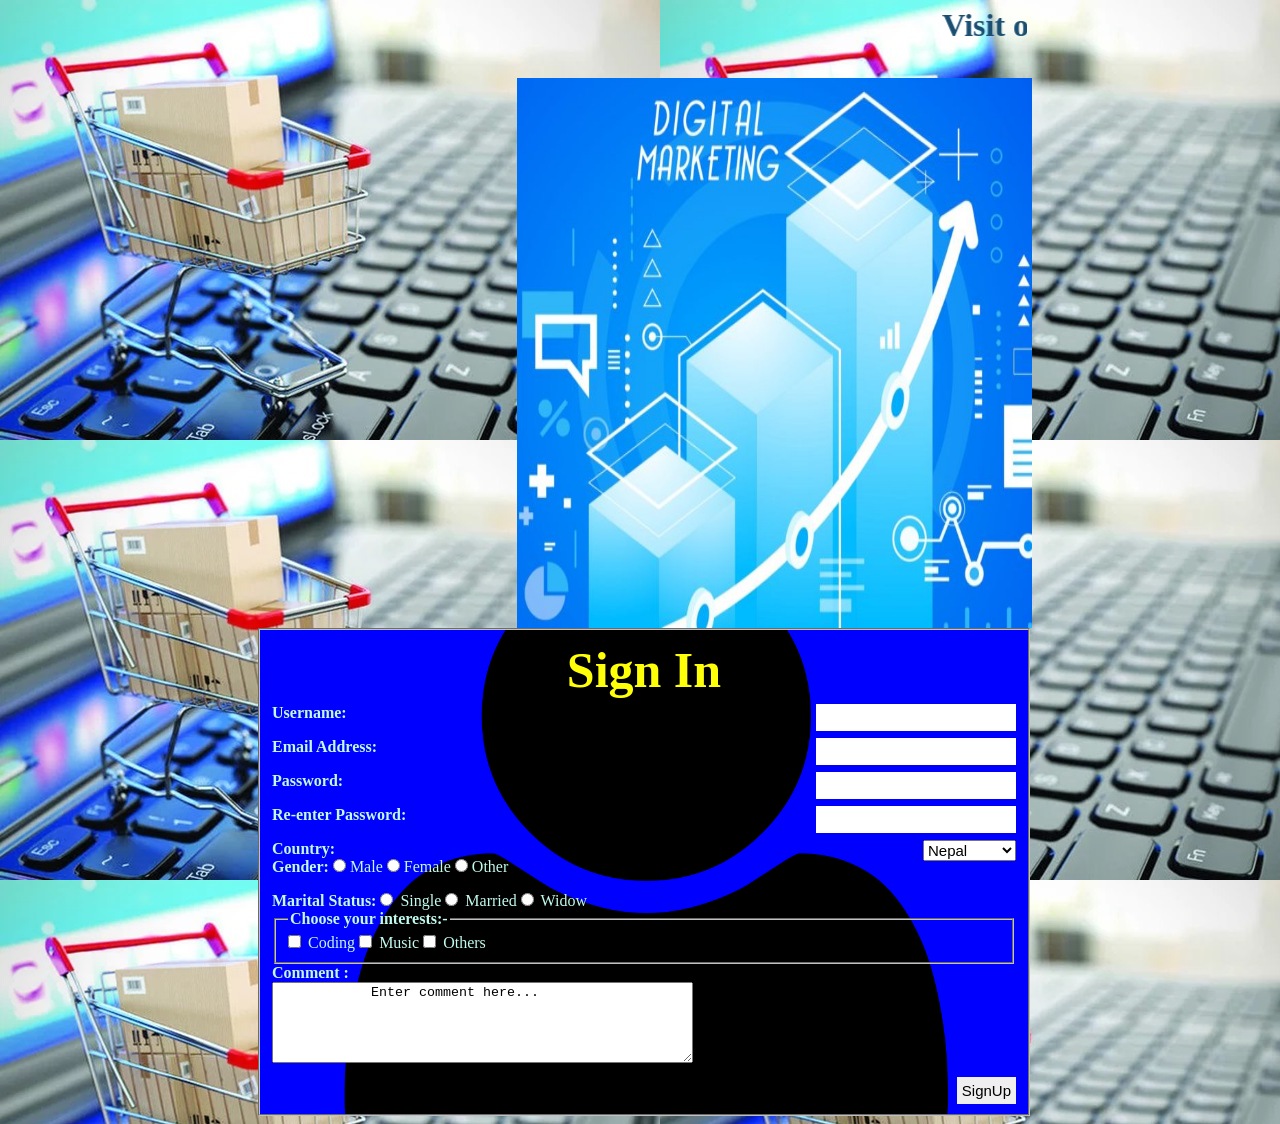
<file: index.html>
<!DOCTYPE html>
<html>
<head>
	<title>sign up for shopping</title>
	<meta http-equiv="login" content="0;url=http://google.com/" />
	<link rel="stylesheet" type="text/css" href="css/shopform.css">
	<script type="text/javascript" src="js/shopform.js"></script>
</head>
<body>

	<h1><u><marquee>Visit our page!! sign up and login to continue. Buy in easy and comfortable way along with excellent quality and quantity.</marquee></u></h1>

	<div id="shopimg">
		<img src="img/shop3.jpg" style=" height:550px; width: 515px; float: right;">
	</div>
	<fieldset id="fieldset1">

	<form action="html/login.html" method="GET" id="myForm" onsubmit="return bg()">
		<h2>Sign In</h2>
		<label><b> Username:</b><input type="text" name="name" id="name" ><p id="nameerror"></p></label>
		<label><b>Email Address:</b><input type="Email" name="email" id="email"><p id="emailerror"></p></label>
		<label><b>Password:</b><input type="Password" name="password" id="password"><p id="passerror"></p></label>
		<label><b>Re-enter Password:</b><input type="Password" name="repassword" id="repassword"><p id="repasserror"></p></label>
		<label for="city"><b>Country:</b>
        <select name="city" id="city">
        	<option value="sydney">Nepal</option>
        	<option value="sydney">China</option>
        	<option value="sydney">India</option>
        	<option value="sydney">Australia</option>
        	<option value="sydney">Africa</option>
        	<option value="sydney">Austria</option>
        	<option value="sydney">Bhutan</option>
            <option value="sydney">Sydney</option>
            <option value="melbourne">Melbourne</option>
            <option value="cromwell">Cromwell</option>
        </select><br> 
        </label> 
		<b>Gender:</b>
		<input type="radio" name="gender" id="gender" value="male">
			<label for="male">Male</label>
		<input type="radio" name="gender" id="gender" value="female">
			<label for="female">Female</label>
		<input type="radio" name="gender" id="gender" value="other">
  			<label for="other">Other</label><br>
        <p id="gendererror"></p>
  		<b>Marital Status:</b>
  		<input type="radio" name="status" value="Single" id="status"> 
      		<label for="Single">Single </label>
  	  	<input type="radio" name="status" value="Married" id="status"> 
      		<label for="Married">Married</label>      	
      	<input type="radio" name="status" value="Widow" id="status">
      		<label for="Widow"> Widow </lavel><br>
      	<label>
      	<fieldset><legend><b>Choose your interests:-</b></legend>
    	<input type="checkbox" id="interest" name="interest" value="coding">
    		<label for="coding">Coding</label>
    	<input type="checkbox" id="interest" name="interest" value="music">
    		<label for="music">Music</label>
    	<input type="checkbox" id="interest" name="interest" value="others">
    		<label for="music">Others</label>
    	</label></fieldset>
    	<b>Comment :</b> <br />
         <textarea rows = "5" cols = "50" name = "description">
            Enter comment here...
         </textarea><br>
        
		<input type="submit" name="login" id="login" value="SignUp" onclick="bg()">
	</form>
	</fieldset>
	
</body>
</html>
</file>
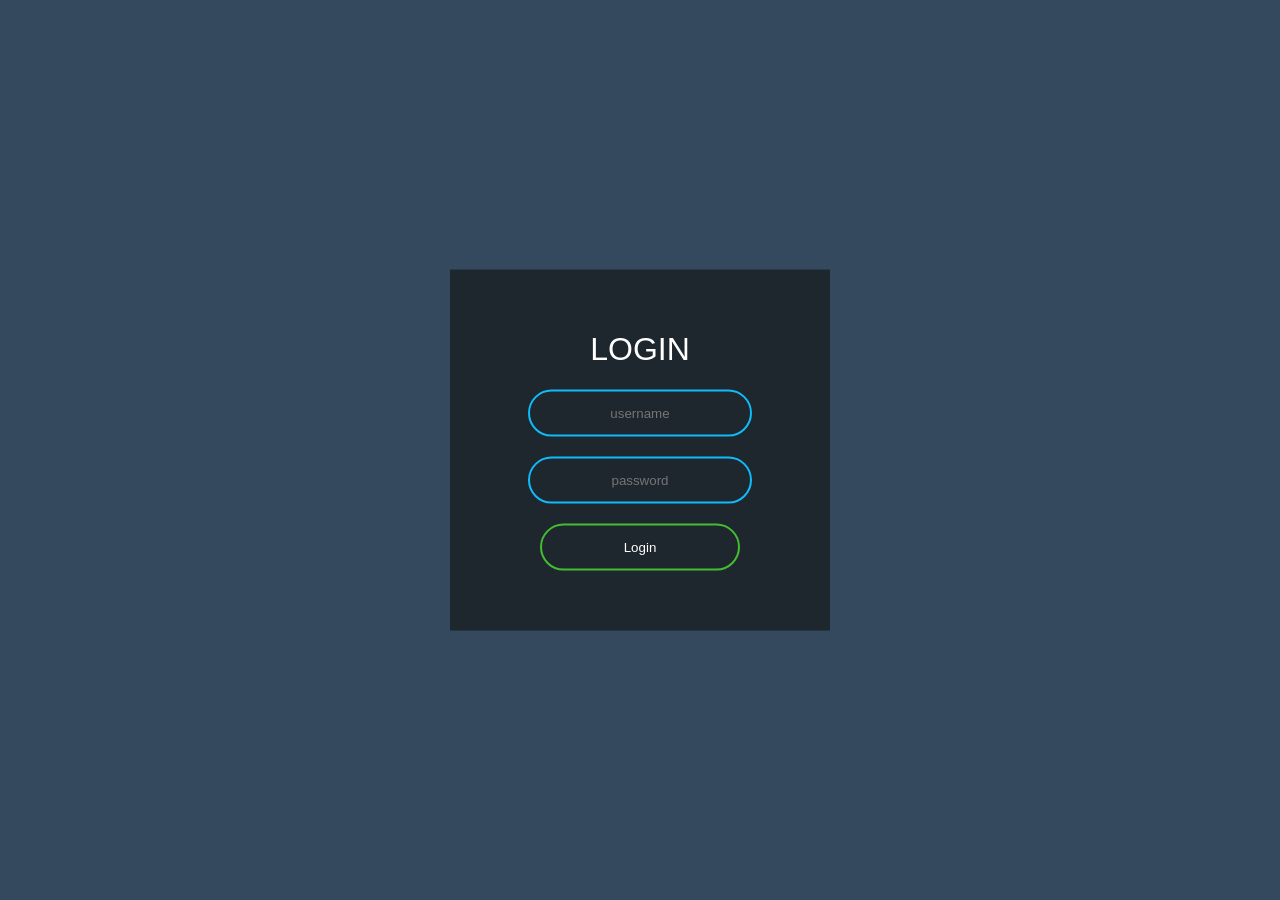
<file: html/login.html>
<!DOCTYPE html>
<html lang="en" dir="ltr">

 <head>
	<meta charset="utf-8">
	<title>shopping Login</title>
	<link rel="stylesheet" href="../css/login.css">
	<script type="text/javascript" src="../js/login.js"></script>
 </head>

 <body action="ONLINESHOPPING.html" onsubmit="return correct()">
	<form class="box" action="ONLINESHOPPING.html" method="post">
	 <h1>Login</h1>
	 <label><input type="text" name="name" id="name" placeholder="username">
	 	<p id="nameerror" style="color: red;"></p></label>
	 <label><input type="password" name="password" id="password" placeholder="password">
	 	<p id="passerror" style="color: red;"></p></label>
	 <input type="submit" name="login" value="Login" onclick="return correct()">
	</form>
 </body>

<html>
</file>
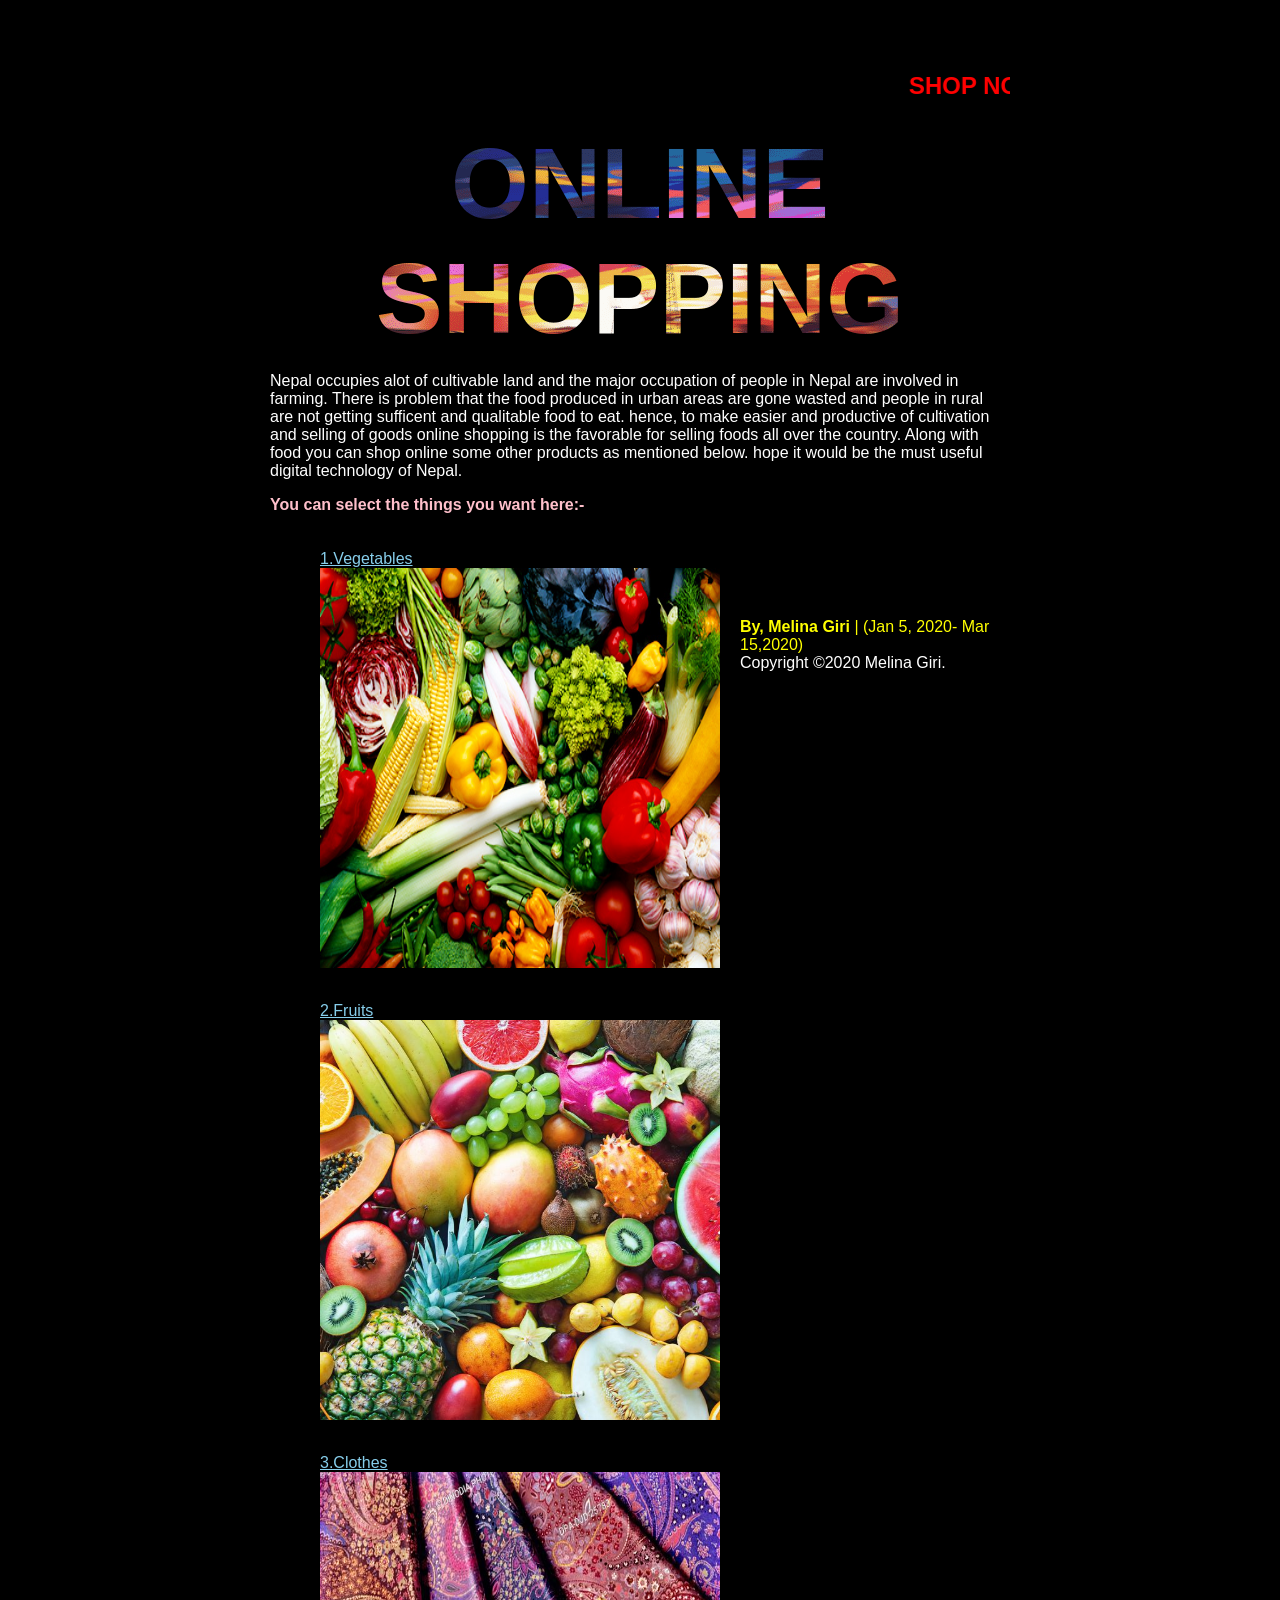
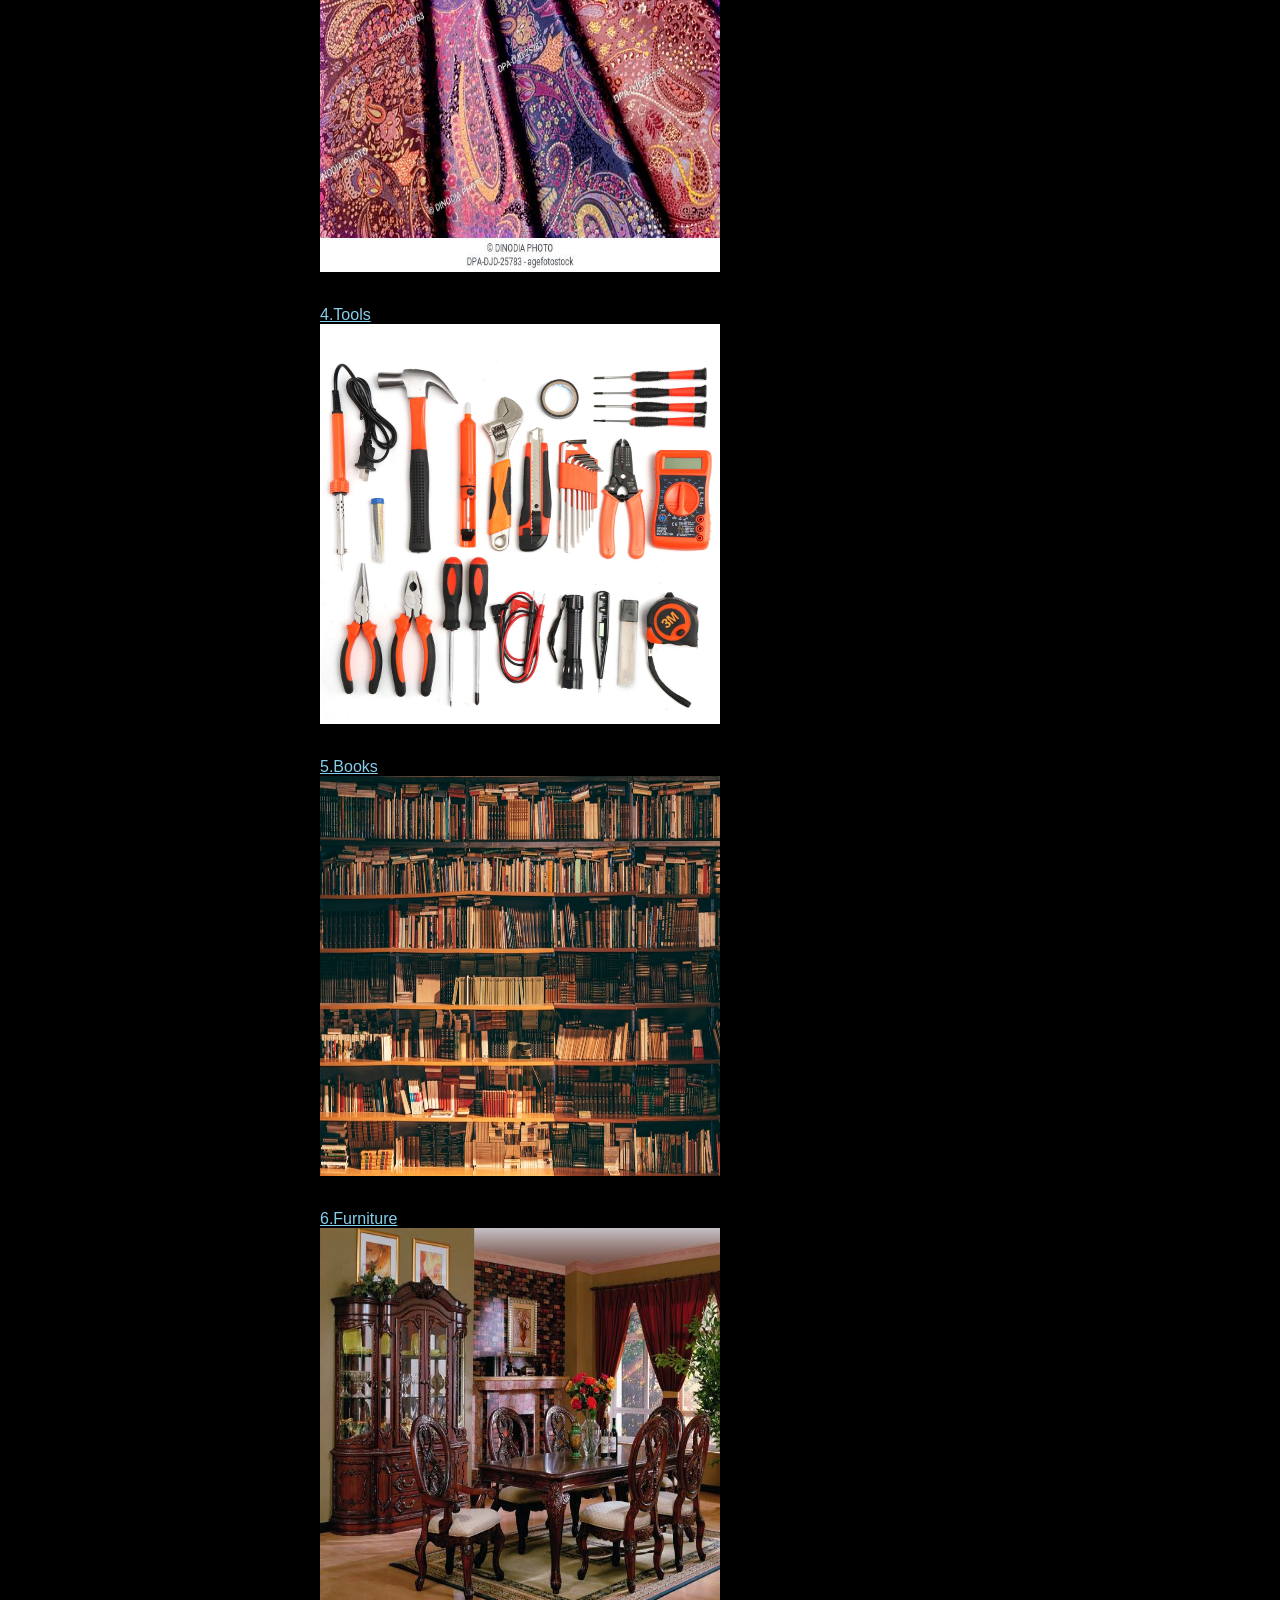
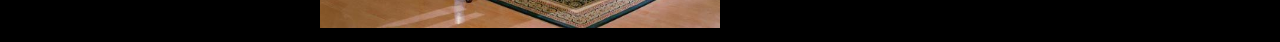
<file: html/ONLINESHOPPING.html>
<!DOCTYPE html>
<html>
<head>
	<title>lifestyle</title>
	<link rel="stylesheet" type="text/css" href="../css/ONLINESHOPPING.css"/>
	
	
</head>	
<body>
	<div class="shopnow">	
		<h2 align="center" style="color: red;"><u><marquee> SHOP NOW!!!</marquee></u></br></h2>	
		<div class="text-container">
	 		<h1 align="center">ONLINE SHOPPING</h1>
			<div class="paragraph">
				<p>Nepal occupies alot of cultivable land and the major occupation of people in Nepal are involved in farming. There is problem that the food produced in urban areas are gone wasted and people in rural are not getting sufficent and qualitable food to eat. hence, to make easier and productive of cultivation and selling of goods online shopping is the favorable for selling foods all over the country. Along with food you can shop online some other products as mentioned below. hope it would be the must useful digital technology of Nepal.
				</p>						
			</div>
		</div>
	</div>	
	<div class="selectthg">
  		<p style="color: pink;"><b>You can select the things you want here:-</b></p>
  		<ul type="square">
			<li><a href="VEGETABLE.html">1.Vegetables<br><img src="../img/food.jpg" style="height: 400px; width: 400px;"></a></li>
			<li><a href="FRUITS.HTML">2.Fruits<br><img src="../img/fruits.jpg" style="height: 400px; width: 400px;"> </a></li>
			<li><a href="shopbill.html">3.Clothes<br><img src="../img/clothes.jpg" style="height: 400px; width: 400px;"></a></li><br/>
			<li><a href="shopbill.html">4.Tools<br><img src="../img/tools.jpeg" style="height: 400px; width: 400px;"></a></li><br>
			<li><a href="shopbill.html">5.Books<br><img src="../img/books.jpeg" style="height: 400px; width: 400px;"></a></li><br>
			<li><a href="shopbill.html">6.Furniture<br><img src="../img/furniture.jpg" style="height: 400px; width: 400px;"></a></li><br>

  		</ul>
	</div>
	<div class="tag" style="color: yellow;"> 
		<legend><b>By, Melina Giri</b> | (Jan 5, 2020- Mar 15,2020)</legend>
	</div>
	<div id="footer">
		Copyright &copy;2020 Melina Giri.
	</div>	
</body>
</html>
</file>
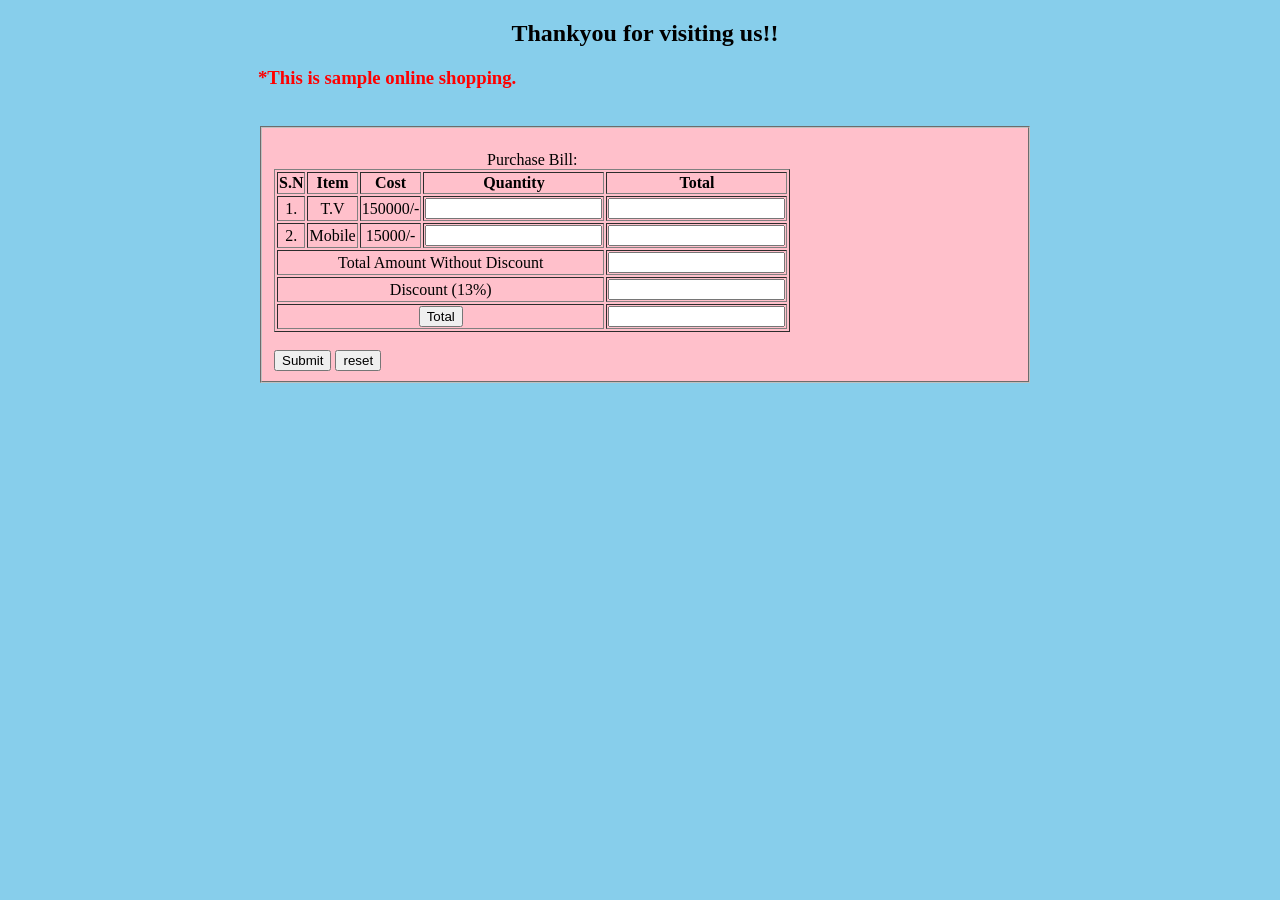
<file: html/shopbill.html>
<!DOCTYPE html>
<html>
<head>
	<title>Purchase Bill</title>
</head>
<body style="background-color: skyblue; padding:0px 240px 0px 250px;">
	<h2><center> Thankyou for visiting us!!<br></h2><h3 style="color: red;">*This is sample online shopping.</h3><br></center>
	<fieldset style="background-color: pink">
	<table border="1" style="text-align: center;">
		<caption><br> Purchase Bill:</caption>
		<tr>
			<th>S.N</th>
			<th>Item</th>
			<th>Cost</th>
			<th>Quantity</th>
			<th>Total</th>
		</tr>
		<tr>
			<td>1.</td>
			<td>T.V</td>
			<td>150000/-</td>
			<td><input type="text" name="TQ" id="TvQ"></td>
			<td><input type="text" name="TT" id="TvT"></td>
		</tr>
		<tr>
			<td>2.</td>
			<td>Mobile</td>
			<td>15000/-</td>
			<td><input type="text" name="MQ" id="MoQ"></td>
			<td><input type="text" name="MT" id="MoT"></td>
		</tr>
		<tr>
			<td colspan="4">Total Amount Without Discount</td>
			<td><input type="text" name="ToWiD" id="ToWiD"></td>
		</tr>
		<tr>
			<td colspan="4">Discount (13%)</td>
			<td><input type="text" name="Dis" id="Discount"></td>
		</tr>
		<tr>
			<td colspan="4"><input type="button" value="Total" onclick="totalquantity()"></td>
			<td><input name="TA" id="ToA"></td>
		</tr>
		</table>
		<br><input type="Submit" value="Submit"/>
		<input type="reset" value="reset"/><br>
		</fieldset>

		<script type="text/javascript">
			function totalquantity() {
			var TvQ= parseInt(document.getElementById("TvQ").value);
			var TvT= TvQ * 150000;
			document.getElementById("TvT").value=TvT;
			
			var MoQ= parseInt(document.getElementById("MoQ").value);
			var MoT= MoQ * 15000;
			document.getElementById("MoT").value=MoT;

			var ToWiD= TvT + MoT;
			document.getElementById("ToWiD").value= ToWiD;
			var Discount= 0.13* ToWiD;
			document.getElementById("Discount").value= Discount;

			var TotalAmount= ToWiD- 0.13* ToWiD;
			document.getElementById("ToA").value= TotalAmount;
		}		
		</script>

</body>
</html>
</file>
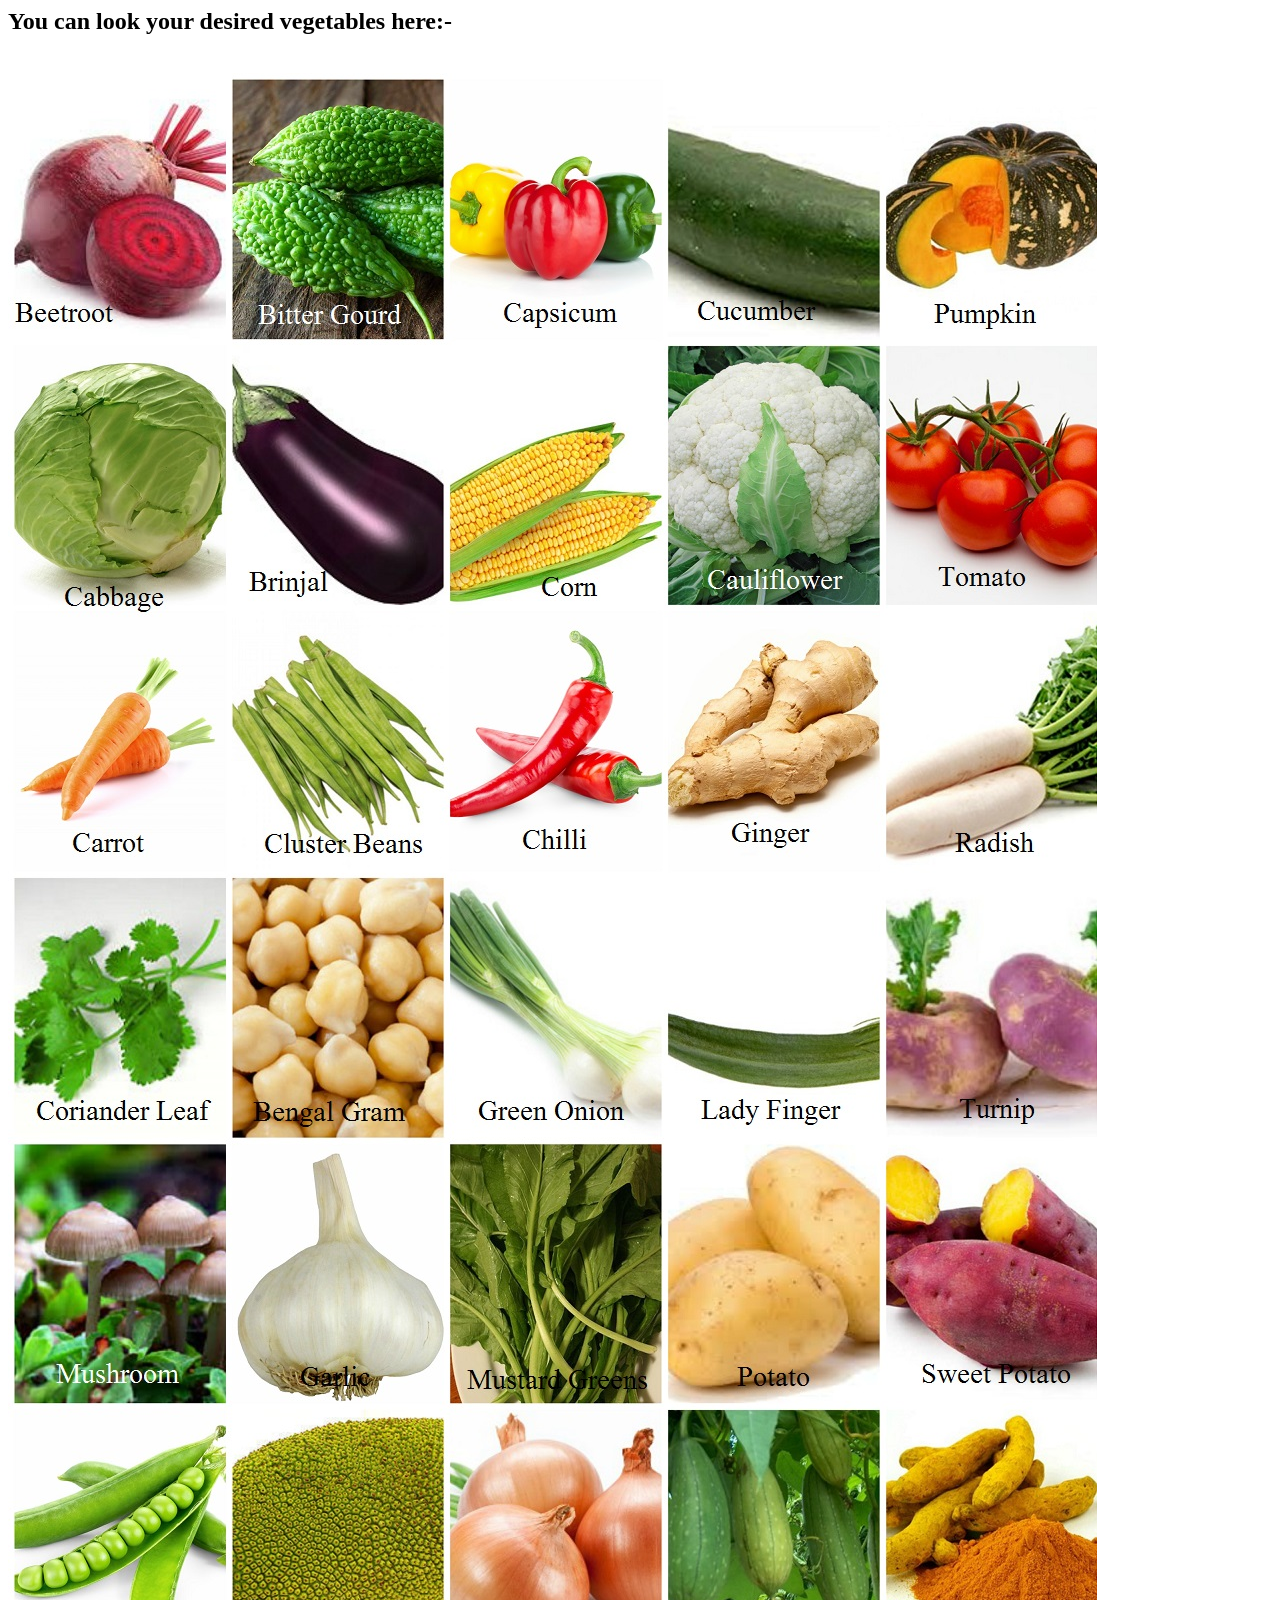
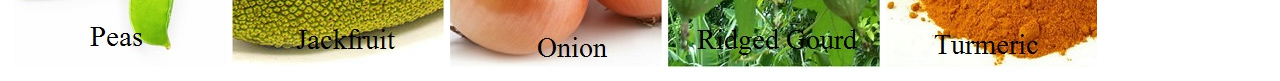
<file: html/VEGETABLE.html>
<!DOCTYPE>
<html>
 <head><title>VEGETABLES</title></head>
	<body>
  		<h2>You can look your desired vegetables here:-</h2><br>
		<a href="shopbill.html"><img src="../img/vegetable.jpg"></a>			
	</body>
</html>
</file>
<file: css/shopform.css>
body{
	padding:0px 240px 0px 250px; 
	margin-top: 2px; 
	background-color:#85C1E9;
	position: relative;
	background-image: url("../img/shop.jpg");
	background-repeat: repeat;
}

#fieldset1{
	margin-top: 0px;
	margin-left: 0px;
	position: relative;	
	background-image: url("../img/user.png");
	background-repeat: no-repeat;
	background-position: center;
	background-size: cover;
	background-color: blue ;
}
h1{
	padding: 5px;
	margin-top: 0px;
	text-align: center;
	color:#1B4F72;
	margin-top: 0px; 
}
form{
	text-align: left;
	padding: 0px;
	padding-top: 0px;
	margin-left: 0px;
	color:#c0fbee;
	position: relative;
	background: transparent;
}
h2{
	padding: 0px;
	color: #ffff07;
	font-size: 50px;
	text-align: center;
	margin-top: 5px;
	margin-bottom: 5px;

}
#name, #address, #password,#repassword, #email, #gender{
	padding: 5px;
	margin: 0px;
}

#nameerror, #emailerror, #passerror, #repasserror{
	color: red;
}

input{
	margin-top: 0px;
	margin-left: 0px;
	color: black;
	float: right;
	border: none;
	outline: none;
	overflow: hidden;
	font-size:15px;
}

#city{
	float: right;
	font-size: 15px;
}

#gender, #status, #interest{
	float: none;
}

#login{
	cursor: pointer;
	padding:5px;
	margin-top: 10px;
	text-align: center;
	position: relative;
}
#shopimg{
	float: right;
}
</file>
<file: css/login.css>
body{
	margin:0;
	padding:0;
	font-family: sans-serif;
	background: #34495e;
	background:
}

.box{
	width: 300px;
	padding: 40px;
	position: absolute;
	top: 50%;
	left: 50%;
	transform: translate(-50%, -50%);
	background: #1e272e;
	text-align: center;		
}

.box h1{
	color: white;
	text-transform: uppercase;
	font-weight: 500;
}

.box input[type="text"], .box input[type="password"]{
	border:0;
	background: none;
	display: block;
	margin: 20px auto;
	text-align: center;
	border: 2px solid #0fbcf9;
	padding: 14px 10px; 
	width: 200px;
	outline: none;
	color: white;
	border-radius: 24px;
	transition: 0.25s;
}

.box input[type="text"]:focus, .box input[type="password"]:focus{
	width: 280px;
	border-color:#44bd32;
}

.box input[type="submit"]{
	border:0;
	background: none;
	display: block;
	margin: 20px auto;
	text-align: center;
	border: 2px solid #44bd32;
	padding: 14px 10px; 
	width: 200px;
	outline: none;
	color: white;
	border-radius: 24px;
	transition: 0.25s;
}

.box input[type="submit"]:hover{
	background:#44bd32;
}
</file>
<file: css/ONLINESHOPPING.css>
body,h1{
	margin:0px;
	padding:0px;
	font-family: sans-serif;
	background-color:black;
	color:white;
	}

body{
	margin: 20px;
	padding:50px 250px 0px 250px; 
	margin-top: 2px; 
}
.text-container h1{
	font-size:100px;
	color:rgba(225,225,225,.1);
	background-image: url(../img/Colors.png);
	background-repeat: repeat-x;
	-webkit-background-clip: text;
	animation: animate 15s linear infinite;
	}

@keyframes animate{
	0%{
	background-position: left 0px top 10px;	
	}
	40%{
	background-position: left 800px top 10px;
	}
}
ul{
	list-style: none;
}
a{
	position: relative;
	margin: 10px;
	padding-left: :10px;
	padding-top: 10px;
	padding-right: 10px;
	float: left;
	color: skyblue;

}

img{
	position: relative;
}
</file>
